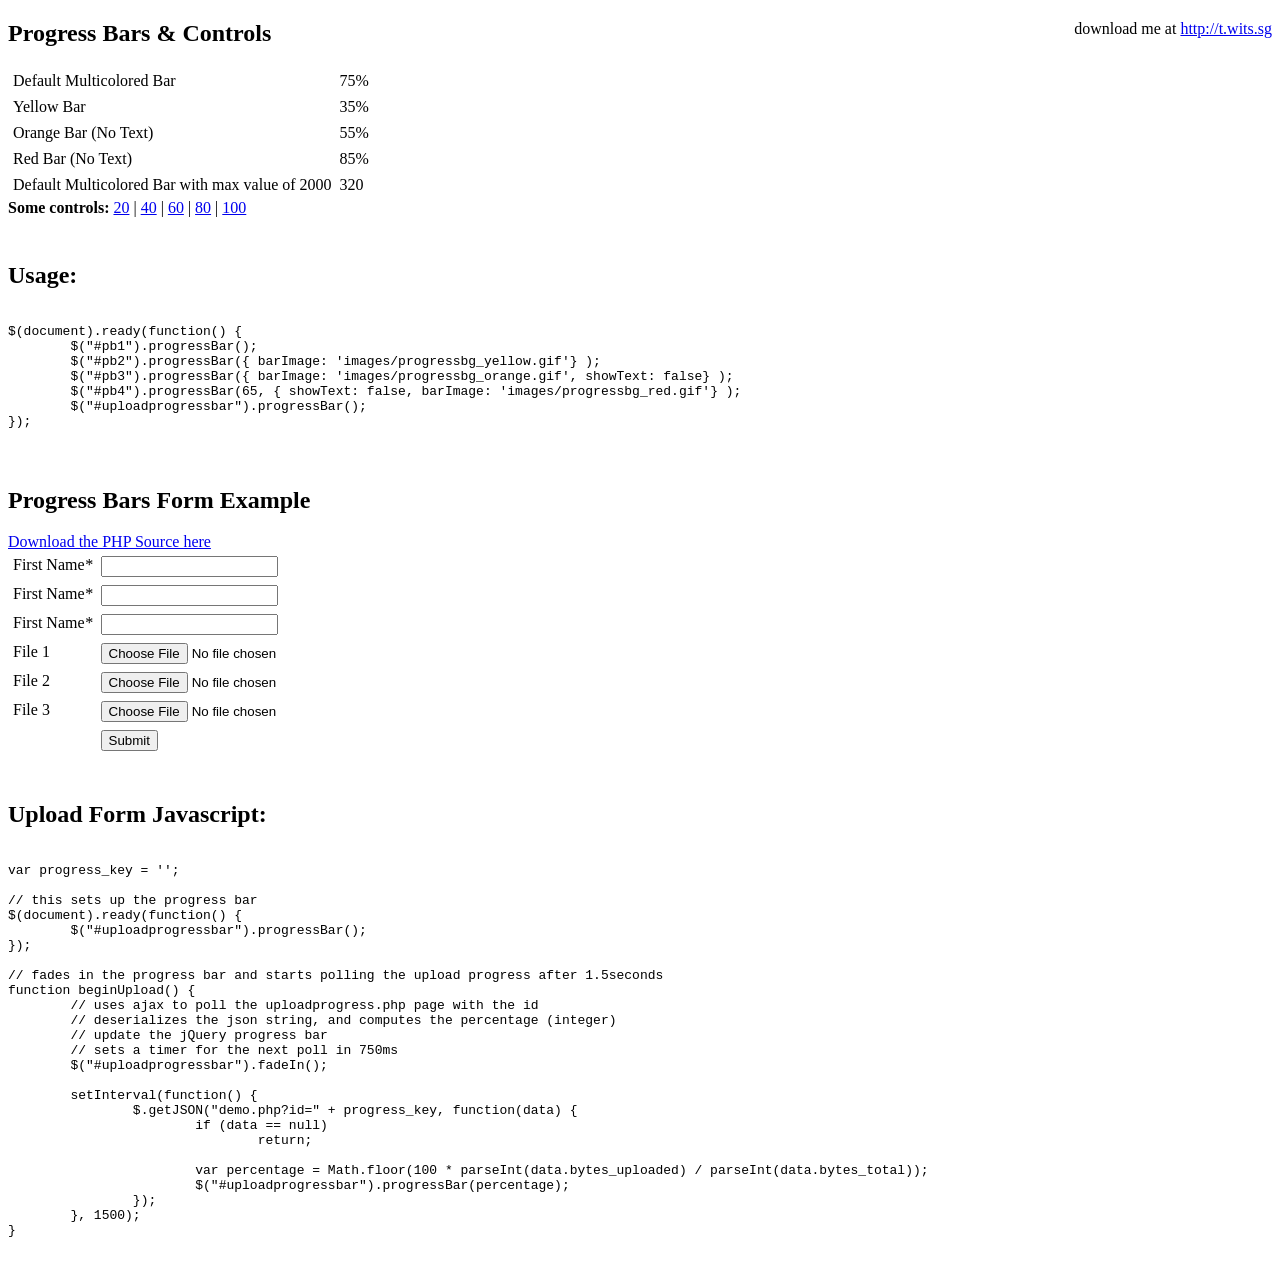
<file: assets/jquery.progressbar/demo.html>
<?php
	header("Cache-Control: no-cache, must-revalidate");
	header("Expires: Mon, 26 Jul 1997 05:00:00 GMT");

	if (@$_GET['id']) {
		echo json_encode(uploadprogress_get_info($_REQUEST['id']));
		exit();
	}
	
	$uuid = uniqid();
?>
<!DOCTYPE html PUBLIC "-//W3C//DTD XHTML 1.0 Transitional//EN" "http://www.w3.org/TR/xhtml1/DTD/xhtml1-transitional.dtd">
<html xmlns="http://www.w3.org/1999/xhtml" xml:lang="en" lang="en">
	<head>
		<title>Jquery WITS Form</title>
	    <link rel="stylesheet" type="text/css" href="http://t.wits.sg/misc/css/reset.css"/>
	    <link rel="stylesheet" type="text/css" href="http://t.wits.sg/misc/css/base.css"/>
	    <link rel="stylesheet" type="text/css" href="http://t.wits.sg/misc/css/template.css"/>
	    <link rel="stylesheet" type="text/css" href="http://t.wits.sg/misc/css/form.css"/>
		<script type="text/javascript">
			var gaJsHost = (("https:" == document.location.protocol) ? "https://ssl." : "http://www.");
			document.write(unescape("%3Cscript src='" + gaJsHost + "google-analytics.com/ga.js' type='text/javascript'%3E%3C/script%3E"));
			</script>
			<script type="text/javascript">
			try {
			var pageTracker = _gat._getTracker("UA-1120774-3");
			pageTracker._trackPageview();
			} catch(err) {}
		</script>
		<script type="text/javascript" src="http://t.wits.sg/misc/js/jQuery/jquery.js"></script>
		<script type="text/javascript" src="http://t.wits.sg/misc/js/jQuery/chili/jquery.chili-2.2.js"></script>
		<script type="text/javascript"> 
			ChiliBook.recipeFolder = "../js/jQuery/chili/";  
		</script>
		<script type="text/javascript" src="js/jquery.progressbar.js"></script>
		<script type="text/javascript">
			var progress_key = '<?= $uuid ?>';

			$(document).ready(function() {
				$("#pb1").progressBar();
				$("#pb2").progressBar({ barImage: 'images/progressbg_yellow.gif'} );
				$("#pb3").progressBar({ barImage: 'images/progressbg_orange.gif', showText: false} );
				$("#pb4").progressBar(65, { showText: false, barImage: 'images/progressbg_red.gif'} );
				$(".pb5").progressBar({ max: '2000', textFormat: 'fraction', callback: function(data) { if (data.running_value == data.value) { alert("Callback example: Target reached!"); } }} );
				$("#uploadprogressbar").progressBar();
			});

			function beginUpload() {
				$("#uploadprogressbar").fadeIn();

				setInterval(function() { 
					$.getJSON("demo.php?id=" + progress_key, function(data) {
						if (data == null)
							return;

						var percentage = Math.floor(100 * parseInt(data.bytes_uploaded) / parseInt(data.bytes_total));
						$("#uploadprogressbar").progressBar(percentage);
					});
				}, 1500);

				return true;
			}
		</script>
		<style type="text/css">
			table tr { vertical-align: top; }
			table td { padding: 3px; }
			div.contentblock { padding-bottom: 25px; }	
			#uploadprogressbar { display: none; }
		</style>
	</head>
	<body>
		<div id="container">
			<div style="float: right; text-align: right; width: 300px;">download me at <a href="http://t.wits.sg">http://t.wits.sg</a></div>
			<div class="contentblock">
				<h2>Progress Bars &amp; Controls</h2>
				<table>
					<tr><td>Default Multicolored Bar</td><td><span class="progressBar" id="pb1">75%</span></td></tr>
					<tr><td>Yellow Bar</td><td><span class="progressBar" id="pb2">35%</span></td></tr>
					<tr><td>Orange Bar (No Text)</td><td><span class="progressBar" id="pb3">55%</span></td></tr>
					<tr><td>Red Bar (No Text)</td><td><span class="progressBar" id="pb4">85%</span></td></tr>
					<tr><td>Default Multicolored Bar with max value of 2000</td><td><span class="progressBar pb5">320</span></td></tr>
				</table>
				<strong>Some controls: </strong>
				<a href="#" onclick="$('#pb1').progressBar(20);">20</a> |
				<a href="#" onclick="$('#pb1').progressBar(40);">40</a> |
				<a href="#" onclick="$('#pb1').progressBar(60);">60</a> |
				<a href="#" onclick="$('#pb1').progressBar(80);">80</a> |
				<a href="#" onclick="$('#pb1').progressBar(100);">100</a>
			</div>

			<div class="contentblock">
				<h2>Usage: </h2>
<pre class="ln-"><code class="js">
$(document).ready(function() {
	$("#pb1").progressBar();
	$("#pb2").progressBar({ barImage: 'images/progressbg_yellow.gif'} );
	$("#pb3").progressBar({ barImage: 'images/progressbg_orange.gif', showText: false} );
	$("#pb4").progressBar(65, { showText: false, barImage: 'images/progressbg_red.gif'} );
	$("#uploadprogressbar").progressBar();
});
</code></pre>
			
			</div>
			<div class="contentblock">
				<h2>Progress Bars Form Example</h2>
				<a href="demo.txt">Download the PHP Source here</a>
				<div class="edit_panel">
					<form action="demo.php" target="progressFrame" method="post" id="uploadform" enctype="multipart/form-data" onsubmit="beginUpload();">
						<input type="hidden" name="UPLOAD_IDENTIFIER" id="progress_key" value="<?= $uuid ?>" />
						<table class="form">
							<tr><td class="labelcol"><label for="firstname">First Name</label><em>*</em></td><td class="inpulcol"><input type="text" name="firstname" id="firstname" class="text" /></td></tr>
							<tr><td class="labelcol"><label for="lastname">First Name</label><em>*</em></td><td class="inpulcol"><input type="text" name="lastname" id="lastname" class="text" /></td></tr>
							<tr><td class="labelcol"><label for="password">First Name</label><em>*</em></td><td class="inpulcol"><input type="password" name="password" id="password" class="text" /></td></tr>
							<tr><td class="labelcol"><label for="ulfile1">File 1</label></td>
							    <td><input type="file" name="ulfile1" id="ulfile1" /></td>
							</tr>
							<tr><td class="labelcol"><label for="ulfile2">File 2</label></td>
							    <td><input type="file" name="ulfile2" id="ulfile2" /></td>
							</tr>
							<tr><td class="labelcol"><label for="ulfile3">File 3</label></td>
							    <td><input type="file" name="ulfile3" id="ulfile3" /></td>
							</tr>
							<tr><td class="labelcol"></td>
								<td class="inputcol"><input type="submit" value="Submit" />
								<br />
								<span class="progressbar" id="uploadprogressbar">0%</span>	
							</td></tr>
						</table>
					</form>
				</div>
			</div>
			
			<div class="contentblock">
				<h2>Upload Form Javascript: </h2>
<pre class="ln-"><code class="js">
var progress_key = '<?= $uuid ?>';

// this sets up the progress bar
$(document).ready(function() {
	$("#uploadprogressbar").progressBar();
});

// fades in the progress bar and starts polling the upload progress after 1.5seconds
function beginUpload() {
	// uses ajax to poll the uploadprogress.php page with the id
	// deserializes the json string, and computes the percentage (integer)
	// update the jQuery progress bar
	// sets a timer for the next poll in 750ms
	$("#uploadprogressbar").fadeIn();

	setInterval(function() { 
		$.getJSON("demo.php?id=" + progress_key, function(data) {
			if (data == null)
				return;

			var percentage = Math.floor(100 * parseInt(data.bytes_uploaded) / parseInt(data.bytes_total));
			$("#uploadprogressbar").progressBar(percentage);
		});
	}, 1500);
}
</code></pre>
			</div>
		</div>
		<!-- Ok, you so need this iframe for Safari and Chrome to work, the webkit engine doesnt allow ajax calls to be made after a form begins submission -->
		<iframe style="display: none;" name="progressFrame"></iframe>
	</body>
</html>
</file>
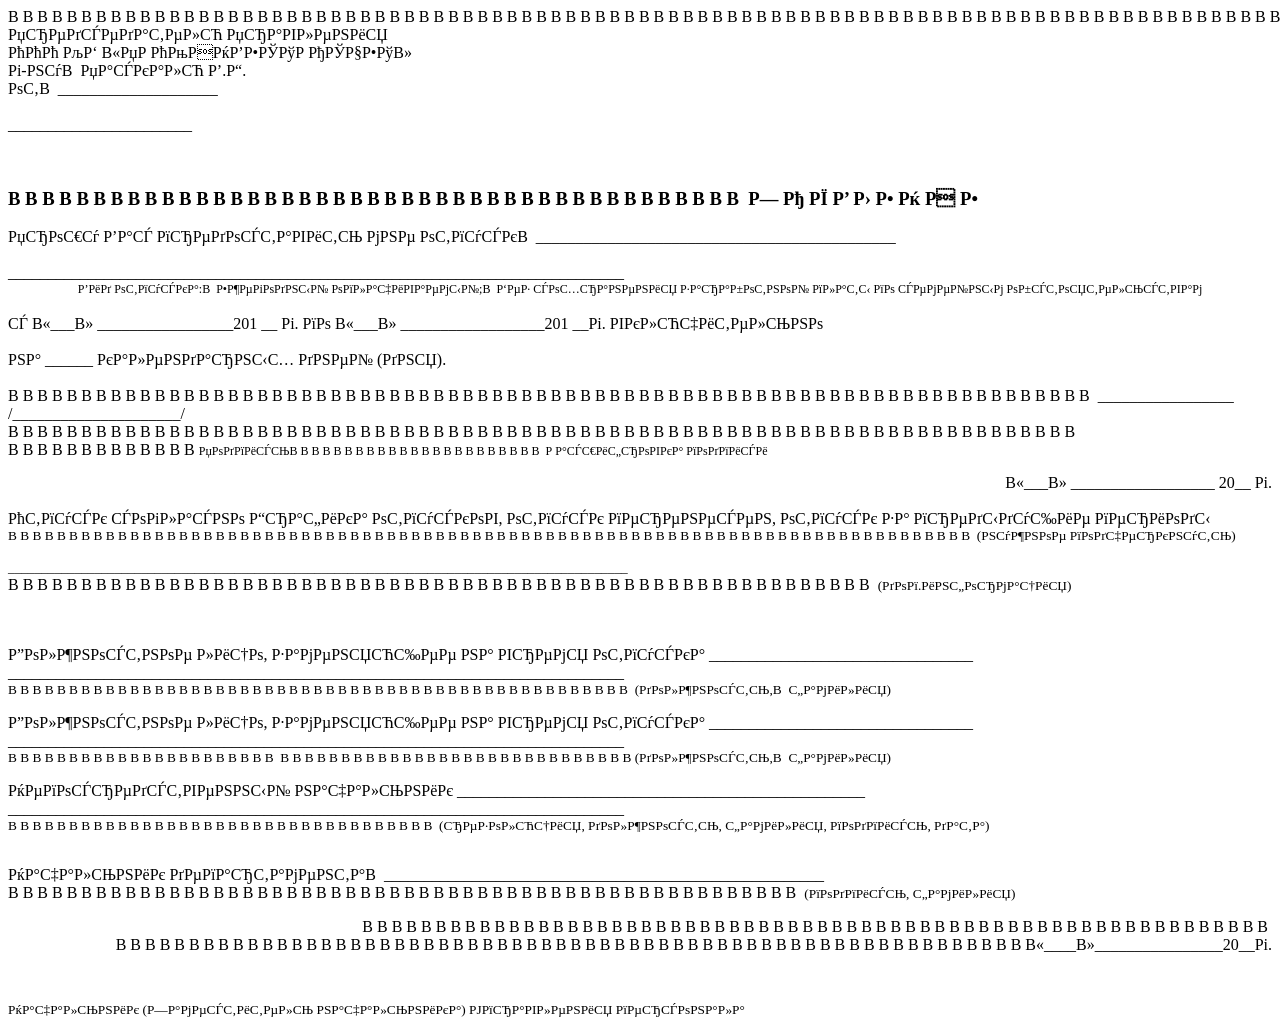
<file: protected/controllers/forms/Otpusk.htm>
<html>

<head>
<meta http-equiv=Content-Type content="text/html; charset=windows-1251">
<meta name=Generator content="Microsoft Word 12 (filtered)">
<title>Председателю Правления</title>
<style>
<!--
 /* Font Definitions */
 @font-face
	{font-family:"Cambria Math";
	panose-1:2 4 5 3 5 4 6 3 2 4;}
@font-face
	{font-family:Tahoma;
	panose-1:2 11 6 4 3 5 4 4 2 4;}
@font-face
	{font-family:"Nimbus Sans L";}
@font-face
	{font-family:"DejaVu Sans";}
 /* Style Definitions */
 p.MsoNormal, li.MsoNormal, div.MsoNormal
	{margin:0cm;
	margin-bottom:.0001pt;
	font-size:12.0pt;
	font-family:"Times New Roman","serif";}
h1
	{margin:0cm;
	margin-bottom:.0001pt;
	text-indent:0cm;
	page-break-after:avoid;
	font-size:12.0pt;
	font-family:"Times New Roman","serif";}
p.MsoList, li.MsoList, div.MsoList
	{margin:0cm;
	margin-bottom:.0001pt;
	text-align:right;
	font-size:12.0pt;
	font-family:"Times New Roman","serif";}
p.MsoBodyText, li.MsoBodyText, div.MsoBodyText
	{margin:0cm;
	margin-bottom:.0001pt;
	text-align:right;
	font-size:12.0pt;
	font-family:"Times New Roman","serif";}
p.MsoAcetate, li.MsoAcetate, div.MsoAcetate
	{margin:0cm;
	margin-bottom:.0001pt;
	font-size:8.0pt;
	font-family:"Tahoma","sans-serif";}
span.1
	{mso-style-name:"Основной шрифт абзаца1";}
p.a, li.a, div.a
	{mso-style-name:Заголовок;
	margin-top:12.0pt;
	margin-right:0cm;
	margin-bottom:6.0pt;
	margin-left:0cm;
	page-break-after:avoid;
	font-size:14.0pt;
	font-family:"Nimbus Sans L","sans-serif";}
p.10, li.10, div.10
	{mso-style-name:Название1;
	margin-top:6.0pt;
	margin-right:0cm;
	margin-bottom:6.0pt;
	margin-left:0cm;
	font-size:12.0pt;
	font-family:"Times New Roman","serif";
	font-style:italic;}
p.11, li.11, div.11
	{mso-style-name:Указатель1;
	margin:0cm;
	margin-bottom:.0001pt;
	font-size:12.0pt;
	font-family:"Times New Roman","serif";}
 /* Page Definitions */
 @page WordSection1
	{size:595.25pt 841.85pt;
	margin:22.5pt 23.75pt 2.0cm 3.0cm;}
div.WordSection1
	{page:WordSection1;}
 /* List Definitions */
 ol
	{margin-bottom:0cm;}
ul
	{margin-bottom:0cm;}
-->
</style>

</head>

<body lang=RU>

<div class=WordSection1>

<p class=MsoNormal><span lang=EN-US>                                                                                                                        </span></p>

<p class=MsoNormal>Председателю Правления</p>

<p class=MsoNormal>ООО КБ «ПРОМИНВЕСТРАСЧЕТ»</p>

<p class=MsoNormal>г-ну  Паскалю В.Г.</p>

<p class=MsoNormal>от  ____________________</p>

<p class=MsoNormal>&nbsp;</p>

<p class=MsoNormal>_______________________</p>

<p class=MsoNormal>&nbsp;</p>

<p class=MsoNormal>&nbsp;</p>

<p class=MsoNormal>&nbsp;</p>

<h1 style='margin-left:0cm;text-indent:0cm'><span style='font-size:14.0pt'>                                           
З А Я В Л Е Н И Е</span></h1>

<p class=MsoNormal>&nbsp;</p>

<p class=MsoNormal>Прошу Вас предоставить мне отпуск 
_____________________________________________ </p>

<p class=MsoNormal>&nbsp;</p>

<p class=MsoNormal>_____________________________________________________________________________</p>

<p class=MsoNormal align=center style='text-align:center'><span
style='font-size:9.0pt'>Вид отпуска:  Ежегодный оплачиваемый;  Без сохранения
заработной платы по семейным обстоятельствам</span></p>

<p class=MsoNormal>&nbsp;</p>

<p class=MsoNormal>с «___» _________________201 __ г. по «___» __________________201
__г. включительно </p>

<p class=MsoNormal>&nbsp;</p>

<p class=MsoNormal>на ______ календарных дней (дня).</p>

<p class=MsoNormal>&nbsp;</p>

<p class=MsoNormal>                                                                          
_________________ /_____________________/</p>

<p class=MsoNormal>                                                                         
             <span style='font-size:9.0pt'>Подпись                       
Расшифровка подписи</span></p>

<p class=MsoNormal align=right style='text-align:right'><span style='font-size:
9.0pt'>&nbsp;</span></p>

<p class=MsoNormal align=right style='text-align:right'>«___»
__________________ 20__ г.</p>

<p class=MsoNormal align=right style='text-align:right'>&nbsp;</p>

<p class=MsoNormal>Отпуск согласно Графика отпусков, отпуск перенесен, отпуск
за предыдущие периоды</p>

<p class=MsoNormal><span style='font-size:10.0pt'>                                                                                (нужное
подчеркнуть)</span></p>

<p class=MsoNormal><span lang=EN-US style='font-size:10.0pt'>&nbsp;</span></p>

<p class=MsoNormal><span lang=EN-US style='font-size:10.0pt'>_____________________________________________________________________________________________</span></p>

<p class=MsoNormal>                                                            <span
style='font-size:10.0pt'>(доп.информация)</span></p>

<p class=MsoNormal><span style='font-size:10.0pt'>&nbsp;</span></p>

<p class=MsoNormal>&nbsp;</p>

<p class=MsoNormal>&nbsp;</p>

<p class=MsoNormal>Должностное лицо, заменяющее на время отпуска
_________________________________
_____________________________________________________________________________</p>

<p class=MsoNormal><span style='font-size:10.0pt'>                                                   
(должность,  фамилия)</span></p>

<p class=MsoNormal><span style='font-size:10.0pt'>&nbsp;</span></p>

<p class=MsoNormal>Должностное лицо, заменяющее на время отпуска
_________________________________
_____________________________________________________________________________</p>

<p class=MsoNormal><span style='font-size:10.0pt'>                                                    (должность, 
фамилия)</span></p>

<p class=MsoNormal><span style='font-size:10.0pt'>&nbsp;</span></p>

<p class=MsoNormal>Непосредственный начальник
___________________________________________________</p>

<p class=MsoNormal>_____________________________________________________________________________</p>

<p class=MsoNormal><span style='font-size:10.0pt'>                                   
(резолюция, должность, фамилия, подпись, дата)</span></p>

<p class=MsoNormal><span style='font-size:10.0pt'>&nbsp;</span></p>

<p class=MsoNormal><span style='font-size:10.0pt'>&nbsp;</span></p>

<p class=MsoNormal>Начальник департамента 
_______________________________________________________</p>

<p class=MsoNormal>                                                       <span
style='font-size:10.0pt'>(подпись, фамилия)</span></p>

<p class=MsoNormal><span style='font-size:10.0pt'>&nbsp;</span></p>

<p class=MsoBodyText>                                                              
                                                              «____»________________20__г.</p>

<p class=MsoNormal><span style='font-size:10.0pt'>&nbsp;</span></p>

<p class=MsoNormal><span style='font-size:10.0pt'>&nbsp;</span></p>

<p class=MsoNormal><span style='font-size:10.0pt'>&nbsp;</span></p>

<p class=MsoNormal><span style='font-size:10.0pt'>Начальник (Заместитель
начальника) Управления персонала</span></p>

</div>

</body>

</html>
</file>
